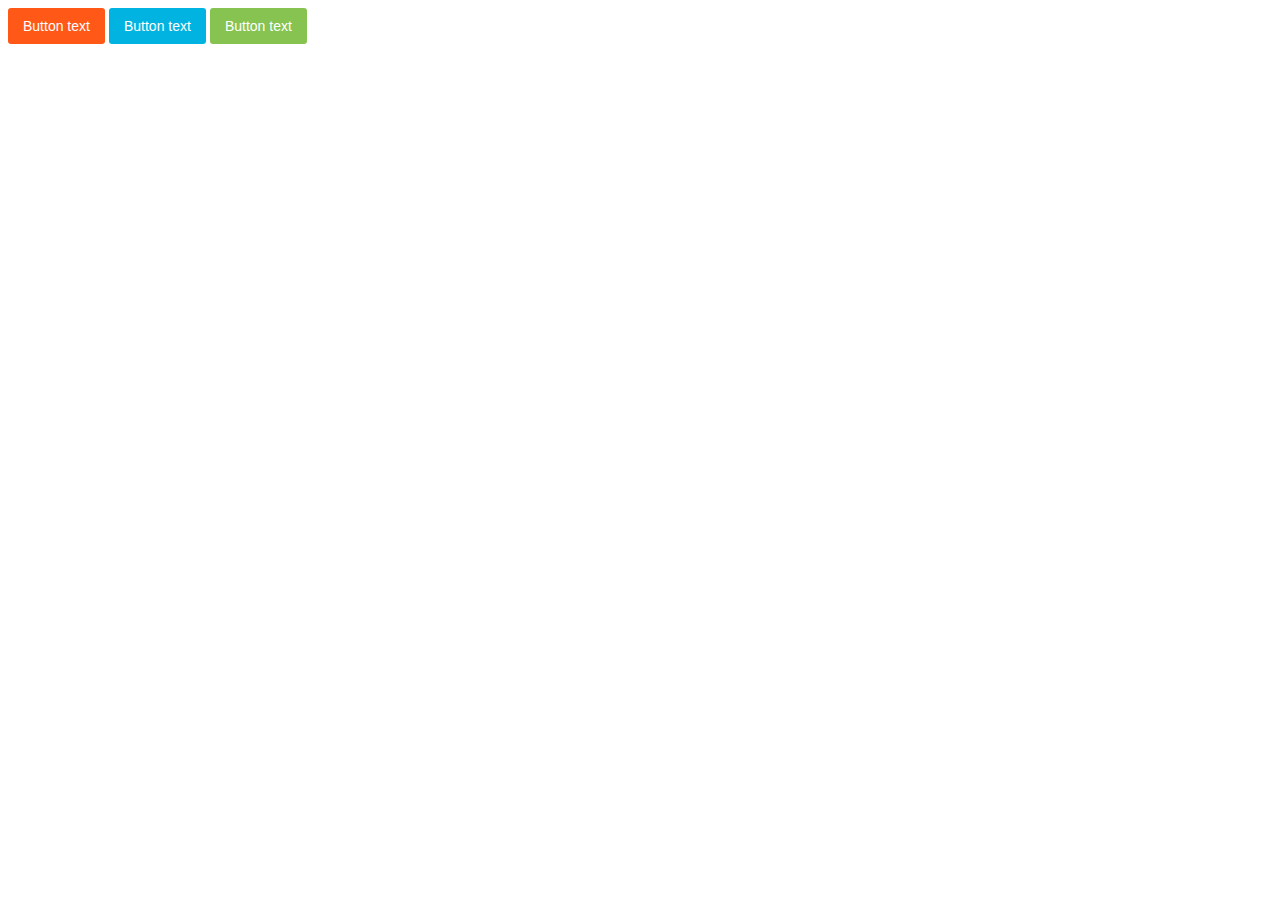
<file: Buttons/index.html>
<!DOCTYPE html>
<html lang="en">
<head>
   <meta charset="UTF-8">
   <meta name="viewport" content="width=device-width, initial-scale=1.0">
   <meta http-equiv="X-UA-Compatible" content="ie=edge">
      <title>Sass Buttons</title>
      <link rel="stylesheet" href="Buttons.css"/>
   </head>

   <body>
      <a href="#" class="button red">Button text</a>
      <a href="#" class="button blue">Button text</a>
      <a href="#" class="button green">Button text</a>
   </body>

   </html>
</file>
<file: Buttons/Buttons.css>
.button {
  display: inline-block;
  text-decoration: none;
  font-family: "helvetica";
  font-size: 14px;
  font-weight: 200;
  background: #ccc;
  color: #222;
  padding: 10px 15px;
  border-radius: 3px;
  -webkit-transition: all .2s;
  -o-transition: all .2s;
  transition: all .2s;
}

.button:hover {
  background: #bbb;
}

.button.green {
  background: #86c351;
  color: #fff;
}

.button.green:hover {
  background: #78b04a;
}

.button.blue {
  background: #00b3e0;
  color: #fff;
}

.button.blue:hover {
  background: #0097be;
}

.button.red {
  background: #ff5817;
  color: #fff;
}

.button.red:hover {
  background: #da4912;
}
</file>
